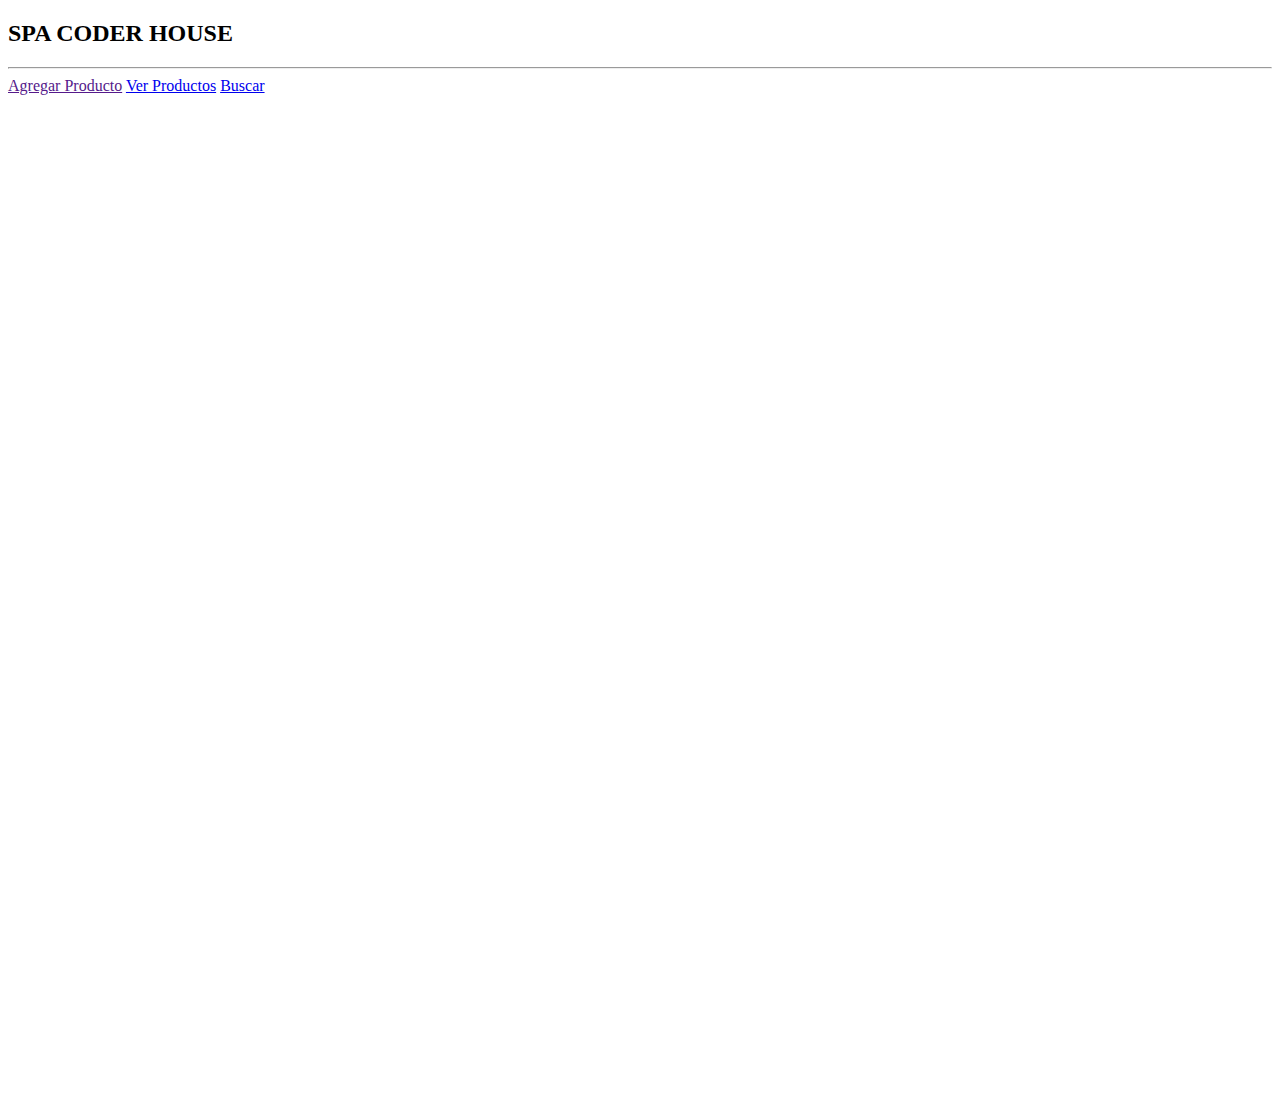
<file: spaPlatilla/index.html>
<!DOCTYPE html>
<html>
  <head>
    <title>EJEMPLO SPA</title>
  </head>
  <body>
      <h2>SPA CODER HOUSE</h2>
      <hr>
      <nav>
        <a href=""         class="button">Agregar Producto</a> 
        <a href="#/pagina1" class="button">Ver Productos</a> 
        <a href="#/pagina2" class="button">Buscar</a>
      </nav>
      <div  id="notificacion"></div>
      <div  id="app" style="height: 1000px;">
      </div>
    <!-- SCRIPTS JS -->
    <script src="js/jquery-3.5.1.js"></script>
    <script src="js/productos.js"></script>
    <script src="js/main.js"></script>
  </body>
</html>
</file>
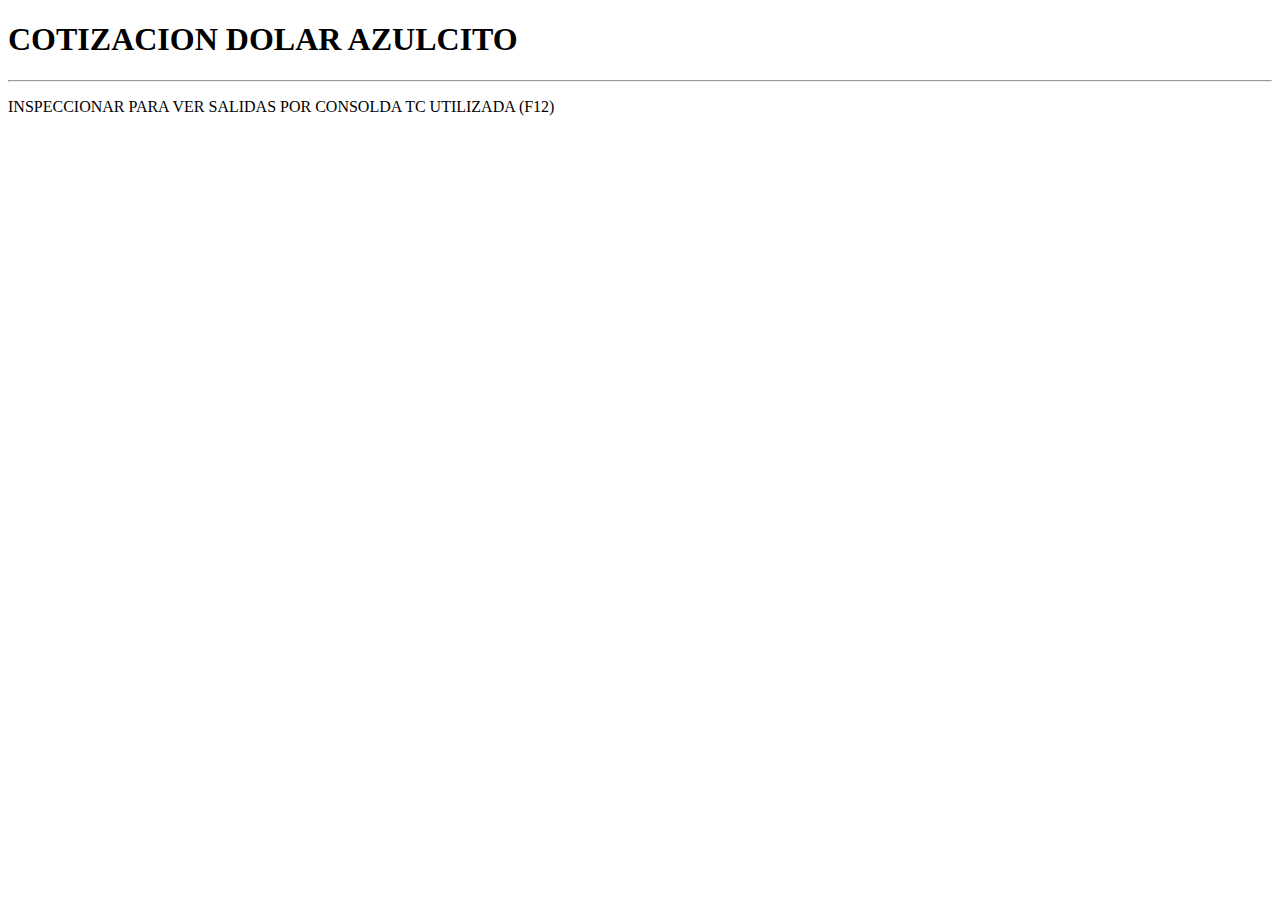
<file: clase01/desafio01/index.html>
<!DOCTYPE html>
<html lang="es">
<head>

    <meta charset="UTF-8">
    <meta http-equiv="X-UA-Compatible" content="IE=edge">
    <meta name="viewport" content="width=device-width, initial-scale=1.0">
    <title>JS CODER 01</title>

    <!--TECNICAMENTE SE PUEDE AGREGAR EN CUALQUIER PARTE DEL HTML-->
    <script src="index.html "></script>

    <script>
        /*ESCRIBIRI CODIGO JS*/

        //DECLARACION DE VARIABLES
        let tc = 182;
        //CAPTURA DE DATOS DE ENTRADAS
        let nombre = prompt("INGRESAR NOMBRE ");
        let dolar = prompt("INGRESAR CANTIDAD DE DOLAR ");
        let valor = dolar * tc;
        
        //VISUALIZO RESULTADO
        alert(nombre+" SU VALOR EN PESOS ARGENTINOS ES: "+ valor);
        console.log("TASA DE CAMBIO UTILIZADA: ");
        console.log(parseInt(tc));

    </script>

</head>

<body>
    <h1>COTIZACION DOLAR AZULCITO</h1>
    <hr>
    <p>INSPECCIONAR PARA VER SALIDAS POR CONSOLDA TC UTILIZADA (F12)</p>

 </body>
</html>
</file>
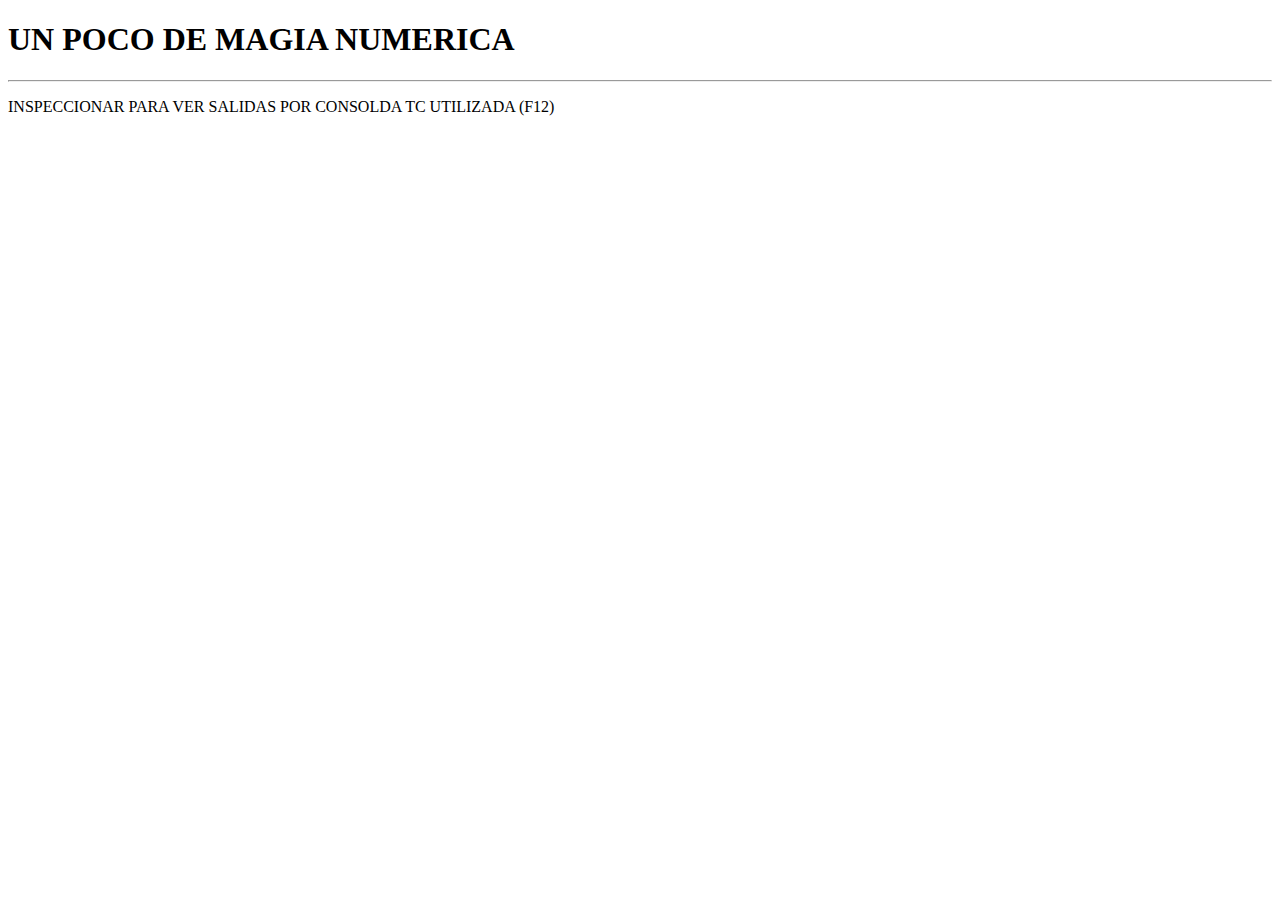
<file: clase01/desafio02/index.html>
<!DOCTYPE html>
<html lang="es">
<head>

    <meta charset="UTF-8">
    <meta http-equiv="X-UA-Compatible" content="IE=edge">
    <meta name="viewport" content="width=device-width, initial-scale=1.0">
    <title>JS CODER 02</title>

</head>

<body>
    <h1>UN POCO DE MAGIA NUMERICA</h1>
    <hr>
    <p>INSPECCIONAR PARA VER SALIDAS POR CONSOLDA TC UTILIZADA (F12)</p>

    <script src="js/main.js"></script>

 </body>
</html>
</file>
